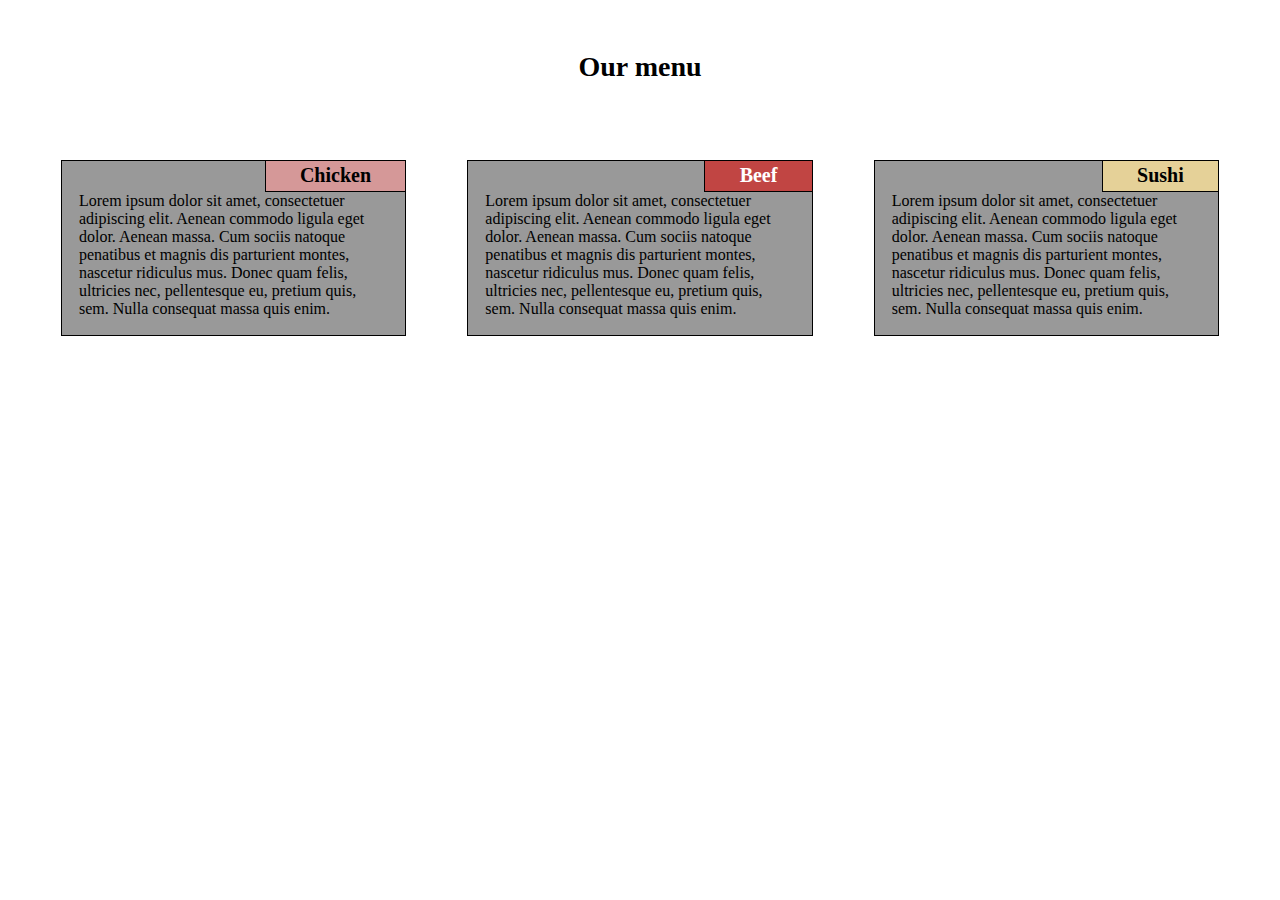
<file: module2-solution/index.html>
<!DOCTYPE html>
<html>
    <head>
        <title>Responsive Layout</title>
        <meta name="viewport" content="width=device-width, initial-scale=1">
        <link rel="stylesheet" type="text/css" href="css/styles.css">
    </head>
    <body>
        <header>
            <h1>Our menu</h1>
        </header>
        <div class="menu-items">
            <section class="menu-item">
                <div class="meal-name pink">
                    <h2>Chicken</h2>
                </div>
                <div class="meal-description">
                    <p>
                        Lorem ipsum dolor sit amet, consectetuer adipiscing elit. Aenean commodo ligula eget dolor. Aenean massa. 
                        Cum sociis natoque penatibus et magnis dis parturient montes, nascetur ridiculus mus. Donec quam felis, ultricies nec, pellentesque eu, pretium quis, sem. 
                        Nulla consequat massa quis enim.
                    </p>
                </div>
            </section>
            <section class="menu-item">
                <div class="meal-name red">
                    <h2>Beef</h2>
                </div>
                <div class="meal-description">
                    <p>
                        Lorem ipsum dolor sit amet, consectetuer adipiscing elit. Aenean commodo ligula eget dolor. Aenean massa. 
                        Cum sociis natoque penatibus et magnis dis parturient montes, nascetur ridiculus mus. Donec quam felis, ultricies nec, pellentesque eu, pretium quis, sem. 
                        Nulla consequat massa quis enim.
                    </p>
                </div>
            </section>
            <section class="menu-item">
                <div class="meal-name yellow">
                    <h2>Sushi</h2>
                </div>
                <div class="meal-description">
                    <p>
                        Lorem ipsum dolor sit amet, consectetuer adipiscing elit. Aenean commodo ligula eget dolor. Aenean massa. 
                        Cum sociis natoque penatibus et magnis dis parturient montes, nascetur ridiculus mus. Donec quam felis, ultricies nec, pellentesque eu, pretium quis, sem. 
                        Nulla consequat massa quis enim.
                    </p>
                </div>
            </section>
        </div>
    </body>
</html>
</file>
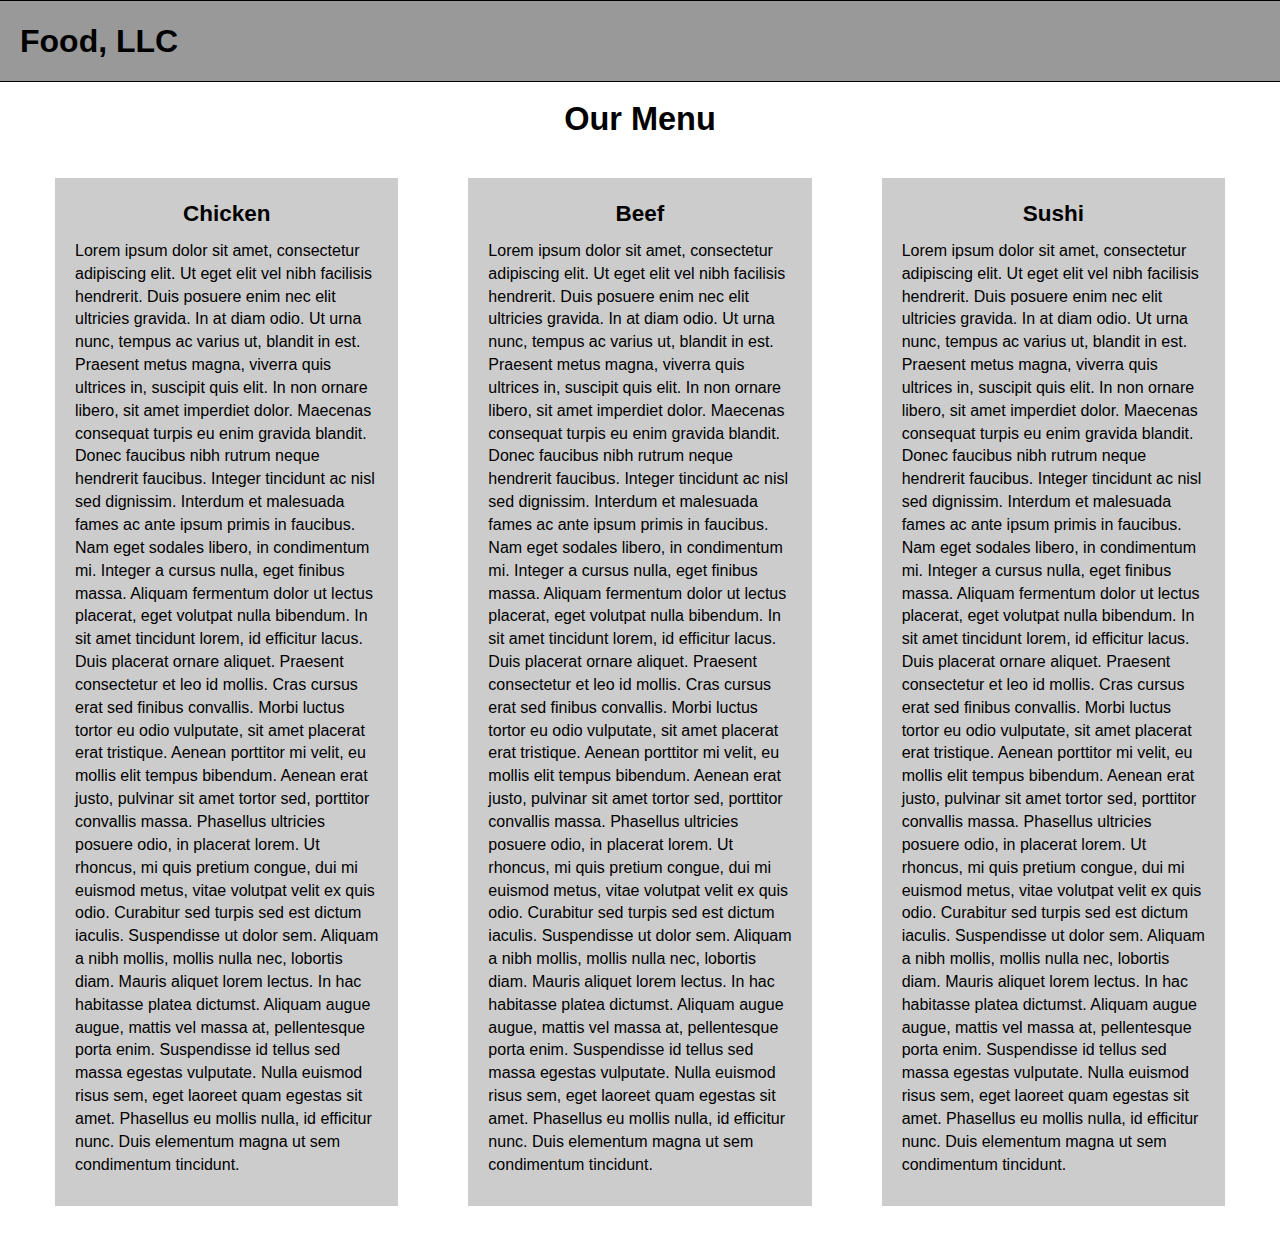
<file: module3-solution/index.html>
<!DOCTYPE html>
<html>
    <head>

        <title>Module 3</title>

        <meta name="viewport" content="width=device-width, initial-scale=1">
        <link rel="stylesheet" href="https://maxcdn.bootstrapcdn.com/bootstrap/3.3.7/css/bootstrap.min.css">
        <link rel="stylesheet" type="text/css" href="css/styles.css">
        <script src="https://ajax.googleapis.com/ajax/libs/jquery/3.3.1/jquery.min.js"></script>
        <script src="https://maxcdn.bootstrapcdn.com/bootstrap/3.3.7/js/bootstrap.min.js"></script>

    </head>
    <body>
        <nav class="navbar navbar-static-top" id="top">
            <div class="container-fluid">

                <div class="navbar-header">
                <button type="button" class="navbar-toggle" data-toggle="collapse" data-target="#myNavbar">
                    <span class="icon-bar"></span>
                    <span class="icon-bar"></span>
                    <span class="icon-bar"></span> 
                </button>
                <a class="navbar-brand" href="#">Food, LLC</a>
                </div>

                <div class="collapse" id="myNavbar">
                <ul class="nav navbar-nav visible-xs">
                    <li><a class="menu-item" href="#chicken">Chicken</a></li>
                    <li><a class="menu-item" href="#beef">Beef</a></li> 
                    <li><a class="menu-item" href="#sushi">Sushi</a></li> 
                </ul>
                </div>

            </div>
        </nav>

        <h1 class="text-center main-title">Our Menu</h1>



        <div class="row">

            <div class="col-lg-4 col-md-6 col-sm-12" id="chicken">
                <div class="content-box">
                    <p class="item-name">Chicken</p>
                    <p>
                        Lorem ipsum dolor sit amet, consectetur adipiscing elit. Ut eget elit vel nibh facilisis hendrerit. Duis posuere enim nec elit ultricies gravida. In at diam odio. Ut urna nunc, tempus ac varius ut, blandit in est. Praesent metus magna, viverra quis ultrices in, suscipit quis elit. In non ornare libero, sit amet imperdiet dolor. Maecenas consequat turpis eu enim gravida blandit. Donec faucibus nibh rutrum neque hendrerit faucibus. Integer tincidunt ac nisl sed dignissim. Interdum et malesuada fames ac ante ipsum primis in faucibus. Nam eget sodales libero, in condimentum mi. Integer a cursus nulla, eget finibus massa. Aliquam fermentum dolor ut lectus placerat, eget volutpat nulla bibendum.

                        In sit amet tincidunt lorem, id efficitur lacus. Duis placerat ornare aliquet. Praesent consectetur et leo id mollis. Cras cursus erat sed finibus convallis. Morbi luctus tortor eu odio vulputate, sit amet placerat erat tristique. Aenean porttitor mi velit, eu mollis elit tempus bibendum. Aenean erat justo, pulvinar sit amet tortor sed, porttitor convallis massa. Phasellus ultricies posuere odio, in placerat lorem. Ut rhoncus, mi quis pretium congue, dui mi euismod metus, vitae volutpat velit ex quis odio. Curabitur sed turpis sed est dictum iaculis. Suspendisse ut dolor sem.
                        
                        Aliquam a nibh mollis, mollis nulla nec, lobortis diam. Mauris aliquet lorem lectus. In hac habitasse platea dictumst. Aliquam augue augue, mattis vel massa at, pellentesque porta enim. Suspendisse id tellus sed massa egestas vulputate. Nulla euismod risus sem, eget laoreet quam egestas sit amet. Phasellus eu mollis nulla, id efficitur nunc. Duis elementum magna ut sem condimentum tincidunt. <a href="#top" class="hidden-lg hidden-xl">(Back to Top)</a>
                    </p>
                </div>
            </div>

            <div class="col-lg-4 col-md-6 col-sm-12" id="beef">
                <div class="content-box">
                    <p class="item-name">Beef</p>
                    <p>
                        Lorem ipsum dolor sit amet, consectetur adipiscing elit. Ut eget elit vel nibh facilisis hendrerit. Duis posuere enim nec elit ultricies gravida. In at diam odio. Ut urna nunc, tempus ac varius ut, blandit in est. Praesent metus magna, viverra quis ultrices in, suscipit quis elit. In non ornare libero, sit amet imperdiet dolor. Maecenas consequat turpis eu enim gravida blandit. Donec faucibus nibh rutrum neque hendrerit faucibus. Integer tincidunt ac nisl sed dignissim. Interdum et malesuada fames ac ante ipsum primis in faucibus. Nam eget sodales libero, in condimentum mi. Integer a cursus nulla, eget finibus massa. Aliquam fermentum dolor ut lectus placerat, eget volutpat nulla bibendum.

                        In sit amet tincidunt lorem, id efficitur lacus. Duis placerat ornare aliquet. Praesent consectetur et leo id mollis. Cras cursus erat sed finibus convallis. Morbi luctus tortor eu odio vulputate, sit amet placerat erat tristique. Aenean porttitor mi velit, eu mollis elit tempus bibendum. Aenean erat justo, pulvinar sit amet tortor sed, porttitor convallis massa. Phasellus ultricies posuere odio, in placerat lorem. Ut rhoncus, mi quis pretium congue, dui mi euismod metus, vitae volutpat velit ex quis odio. Curabitur sed turpis sed est dictum iaculis. Suspendisse ut dolor sem.
                        
                        Aliquam a nibh mollis, mollis nulla nec, lobortis diam. Mauris aliquet lorem lectus. In hac habitasse platea dictumst. Aliquam augue augue, mattis vel massa at, pellentesque porta enim. Suspendisse id tellus sed massa egestas vulputate. Nulla euismod risus sem, eget laoreet quam egestas sit amet. Phasellus eu mollis nulla, id efficitur nunc. Duis elementum magna ut sem condimentum tincidunt. <a href="#top" class="hidden-lg hidden-xl">(Back to Top)</a>
                    </p>
                </div>
            </div>


                <div class="col-lg-4 col-md-12 col-sm-12" id="sushi">
                    <div class="content-box">
                    <p class="item-name">Sushi</p>
                    <p>
                        Lorem ipsum dolor sit amet, consectetur adipiscing elit. Ut eget elit vel nibh facilisis hendrerit. Duis posuere enim nec elit ultricies gravida. In at diam odio. Ut urna nunc, tempus ac varius ut, blandit in est. Praesent metus magna, viverra quis ultrices in, suscipit quis elit. In non ornare libero, sit amet imperdiet dolor. Maecenas consequat turpis eu enim gravida blandit. Donec faucibus nibh rutrum neque hendrerit faucibus. Integer tincidunt ac nisl sed dignissim. Interdum et malesuada fames ac ante ipsum primis in faucibus. Nam eget sodales libero, in condimentum mi. Integer a cursus nulla, eget finibus massa. Aliquam fermentum dolor ut lectus placerat, eget volutpat nulla bibendum.

                        In sit amet tincidunt lorem, id efficitur lacus. Duis placerat ornare aliquet. Praesent consectetur et leo id mollis. Cras cursus erat sed finibus convallis. Morbi luctus tortor eu odio vulputate, sit amet placerat erat tristique. Aenean porttitor mi velit, eu mollis elit tempus bibendum. Aenean erat justo, pulvinar sit amet tortor sed, porttitor convallis massa. Phasellus ultricies posuere odio, in placerat lorem. Ut rhoncus, mi quis pretium congue, dui mi euismod metus, vitae volutpat velit ex quis odio. Curabitur sed turpis sed est dictum iaculis. Suspendisse ut dolor sem.
                        
                        Aliquam a nibh mollis, mollis nulla nec, lobortis diam. Mauris aliquet lorem lectus. In hac habitasse platea dictumst. Aliquam augue augue, mattis vel massa at, pellentesque porta enim. Suspendisse id tellus sed massa egestas vulputate. Nulla euismod risus sem, eget laoreet quam egestas sit amet. Phasellus eu mollis nulla, id efficitur nunc. Duis elementum magna ut sem condimentum tincidunt. <a href="#top" class="hidden-lg hidden-xl">(Back to Top)</a>
                    </p>
                </div>
            </div>

        </div>
    </body>
</html>
</file>
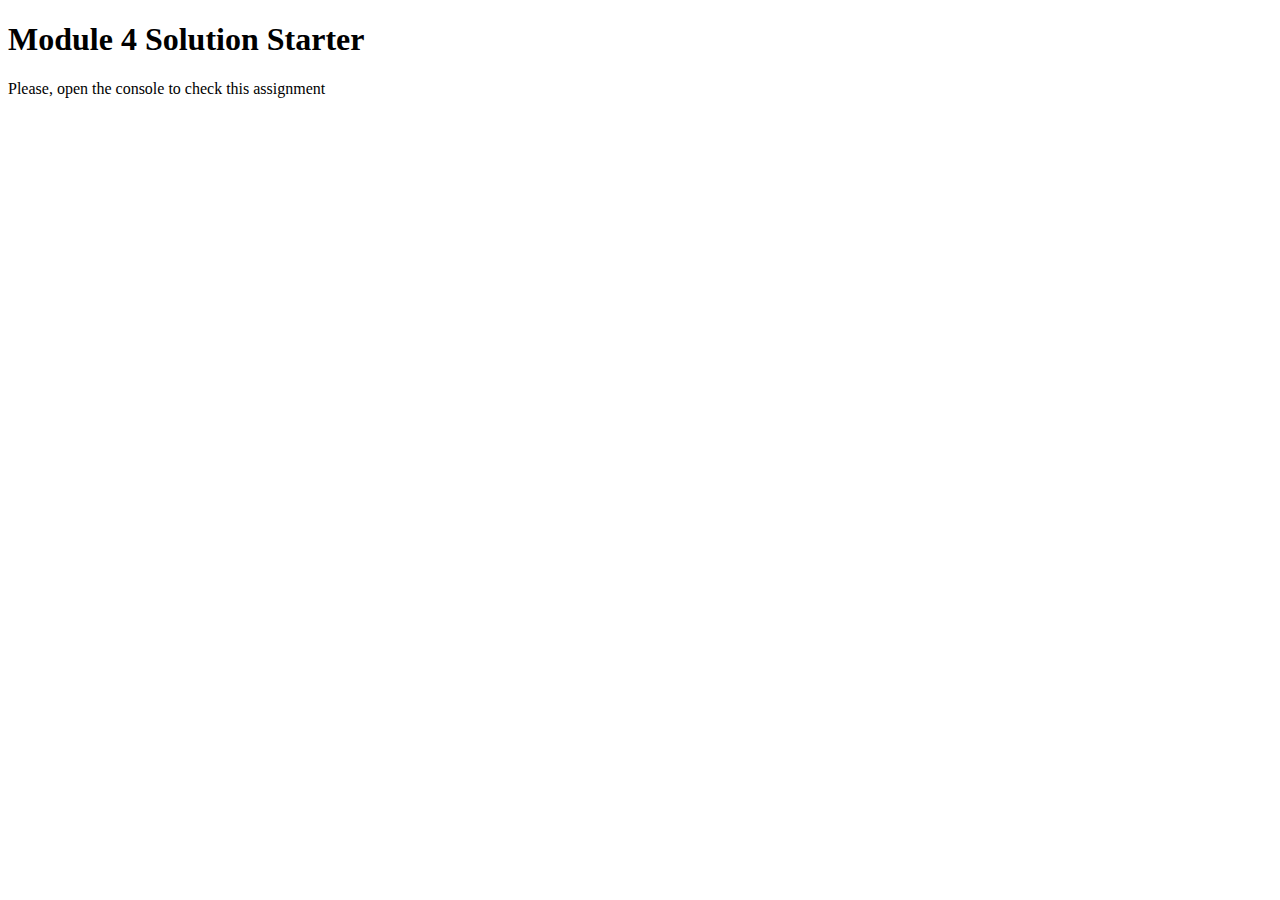
<file: module4-solution/index.html>
<!DOCTYPE html>
<html>
<head>
  <meta charset="utf-8">
  <title>Module 4 Solution Starter</title>
  <script src="SpeakHello.js"></script>
  <script src="SpeakGoodBye.js"></script>
  <script src="script.js"></script>
</head>
<body>
  <h1>Module 4 Solution Starter</h1>
  <p>Please, open the console to check this assignment</p>
</body>
</html>
</file>
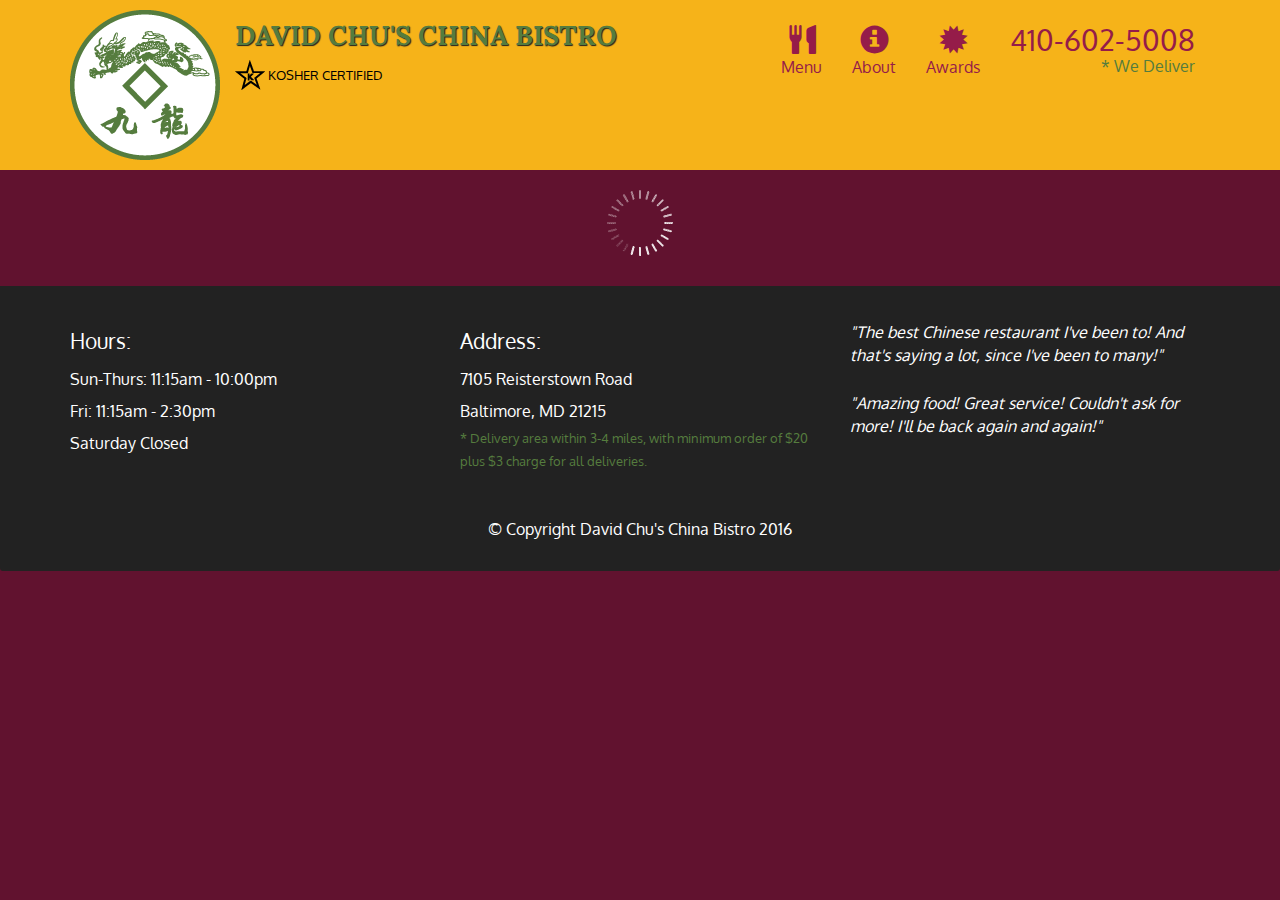
<file: module5-solution/index.html>
<!doctype html>
<html lang="en">
  <head>
    <meta charset="utf-8">
    <meta http-equiv="X-UA-Compatible" content="IE=edge">
    <meta name="viewport" content="width=device-width, initial-scale=1">
    <title>David Chu's China Bistro</title>
    <link rel="stylesheet" href="css/bootstrap.min.css">
    <link rel="stylesheet" href="css/styles.css">
    <link href='https://fonts.googleapis.com/css?family=Oxygen:400,300,700' rel='stylesheet' type='text/css'>
    <link href='https://fonts.googleapis.com/css?family=Lora' rel='stylesheet' type='text/css'>
  </head>
<body>
  <header>
    <nav id="header-nav" class="navbar navbar-default">
      <div class="container">
        <div class="navbar-header">
          <a href="index.html" class="pull-left visible-md visible-lg">
            <div id="logo-img" alt="Logo image"></div>
          </a>

          <div class="navbar-brand">
            <a href="index.html"><h1>David Chu's China Bistro</h1></a>
            <p>
              <img src="images/star-k-logo.png" alt="Kosher certification">
              <span>Kosher Certified</span>
            </p>
          </div>

          <button id="navbarToggle" type="button" class="navbar-toggle collapsed" data-toggle="collapse" data-target="#collapsable-nav" aria-expanded="false">
            <span class="sr-only">Toggle navigation</span>
            <span class="icon-bar"></span>
            <span class="icon-bar"></span>
            <span class="icon-bar"></span>
          </button>
        </div>
        
        <div id="collapsable-nav" class="collapse navbar-collapse">
           <ul id="nav-list" class="nav navbar-nav navbar-right">
            <li id="navHomeButton" class="visible-xs active">
              <a href="index.html">
                <span class="glyphicon glyphicon-home"></span> Home</a>
            </li>
            <li id="navMenuButton">
              <a href="#" onclick="$dc.loadMenuCategories();">
                <span class="glyphicon glyphicon-cutlery"></span><br class="hidden-xs"> Menu</a>
            </li>
            <li>
              <a href="#">
                <span class="glyphicon glyphicon-info-sign"></span><br class="hidden-xs"> About</a>
            </li>
            <li>
              <a href="#">
                <span class="glyphicon glyphicon-certificate"></span><br class="hidden-xs"> Awards</a>
            </li>
            <li id="phone" class="hidden-xs">
              <a href="tel:410-602-5008">
                <span>410-602-5008</span></a><div>* We Deliver</div>
            </li>
          </ul><!-- #nav-list -->
        </div><!-- .collapse .navbar-collapse -->
      </div><!-- .container -->
    </nav><!-- #header-nav -->
  </header>

  <div id="call-btn" class="visible-xs">
    <a class="btn" href="tel:410-602-5008">
    <span class="glyphicon glyphicon-earphone"></span>
    410-602-5008
    </a>
  </div>
  <div id="xs-deliver" class="text-center visible-xs">* We Deliver</div>

  <div id="main-content" class="container"></div>

  <footer class="panel-footer">
    <div class="container">
      <div class="row">
        <section id="hours" class="col-sm-4">
          <span>Hours:</span><br>
          Sun-Thurs: 11:15am - 10:00pm<br>
          Fri: 11:15am - 2:30pm<br>
          Saturday Closed
          <hr class="visible-xs">
        </section>
        <section id="address" class="col-sm-4">
          <span>Address:</span><br>
          7105 Reisterstown Road<br>
          Baltimore, MD 21215
          <p>* Delivery area within 3-4 miles, with minimum order of $20 plus $3 charge for all deliveries.</p>
          <hr class="visible-xs">
        </section>
        <section id="testimonials" class="col-sm-4">
          <p>"The best Chinese restaurant I've been to! And that's saying a lot, since I've been to many!"</p>
          <p>"Amazing food! Great service! Couldn't ask for more! I'll be back again and again!"</p>
        </section>
      </div>
      <div class="text-center">&copy; Copyright David Chu's China Bistro 2016</div>
    </div>
  </footer>

  <!-- jQuery (Bootstrap JS plugins depend on it) -->
  <script src="js/jquery-2.1.4.min.js"></script>
  <script src="js/bootstrap.min.js"></script>
  <script src="js/ajax-utils.js"></script>
  <script src="js/script.js"></script>
</body>
</html>
</file>
<file: module2-solution/css/styles.css>
body
{
    margin: 0;
	padding: 0;
    font-family: "Comic Sans MS", "Comic Sans", cursive;
    font-size: 12pt;
}

header
{
    margin-top: 4%;
    text-align: center;
}

header h1
{
    font-size: 1.75rem;
}

.menu-items
{
    margin-top: 6%;
}

.menu-item
{
    box-sizing: border-box;
    margin-left: calc((100% - 27% * 3) / 8);
    margin-right: calc((100% - 27% * 3) / 8);
    border: 1px solid black;
    width: 27%;
    float: left;
    background-color: #999999;
    font-size: 1em;
}

.menu-item:first-child:first-child
{
    margin-left: calc((100% - 27% * 3) / 8 * 2);
}

.menu-item:first-child:last-child
{
    margin-right: calc((100% - 27% * 3) / 8 * 2);
}

.meal-description>p
{
    font-size: 1rem;
    margin-top: 0;
    margin-bottom: 0;
}

.meal-description
{
    padding: 0 5% 5% 5%;
    clear: both;
}

.meal-name
{
    box-sizing: border-box;
    float: right;
    padding: 1% 10% 1% 10%;
    border-left: 1px solid black;
    border-bottom: 1px solid black;
}

.meal-name h2
{
    font-size: 1.25rem;
    margin-top: 0;
    margin-bottom: 0;
}

.pink
{
    background-color: #d59898;
}

.red
{
    background-color: #c14543;
}

.red h2
{
    color: white;
}

.yellow
{
    background-color: #e5d198;
}

@media (min-width: 768px) and (max-width: 991px) {
    .menu-item:nth-child(1), .menu-item:nth-child(2) 
    {
      width: 45%;
    }

    .menu-item:nth-child(1) 
    {
        margin-right: calc((100% - 45% * 2) / 6) !important;
        margin-left: calc((100% - 45% * 2) / 6 * 2) !important;
    }

    .menu-item:nth-child(2) 
    {
        margin-left: calc((100% - 45% * 2) / 6) !important;
        margin-right: calc((100% - 45% * 2) / 6 * 2) !important;
    }

    .menu-item:nth-child(3)
    {
        width: calc(90% + ((100% - 90%) / 6 * 2)) !important;
        margin-left: calc((100% - 90%) / 6 * 2) !important;
        margin-right: calc((100% - 90%) / 6 * 2) !important;
        margin-top: 3%;
        clear: both;
    }
  }
  
@media (max-width: 767px) {
    .menu-item
    {
        width: 80% !important;
        margin-left: 10% !important;
        margin-right: 10% !important;
        margin-bottom: 3%;
        clear: both;
    }

    .menu-item:last-child
    {
        margin-bottom: 0 !important;
    }

    header
    {
        margin-top: 6%;
    }

    .menu-items
    {
        margin-top: 4%;
    }
}
</file>
<file: module3-solution/css/styles.css>
body
{
    font-family: "Comic Sans MS", cursive, sans-serif;
    font-size: 12pt;
}

.container-fluid
{
	margin: 0;
	padding: 0;
}

.navbar
{
    box-sizing: border-box;
	border-radius: 0px;
	background-color: #999999;
    border-top: 1px solid black;
    border-bottom: 1px solid black;
}

.navbar-header
{
    padding: 15px 0 15px 10px;
}

.navbar-brand
{
  font-size: 24pt;
  font-weight: bold;
  color: black;
  padding-left: 25px;
}

.navbar-brand:hover
{
	color: black;
}

.navbar-nav
{
  font-size: 25px;
  text-align: center;
  margin: 0;
  padding: 0;
}

.navbar-toggle
{
	border: 2px solid white;
	margin-right: 25px;
}

.icon-bar
{
	background-color: white;
}


.main-title
{
  margin-bottom: 15px;
  color: black;
  font-size: 3.25rem;
  font-weight: bold;
}

li
{
	box-sizing: border-box;
	width: 100%;
}

.menu-item{
	padding: 0;
	margin: 0;
	width: 100%;
	background-color: white;
	border-bottom: 1px solid black;
	color: black;
	display: block;
}

.menu-item:hover{
	background-color: rgba(0,0,0,0.9);
	color: rgba(0,0,0,0.4);
}

.item-name
{
	text-align: center;
	font-size: 2.25rem;
	font-weight: bold;
}

.row
{
	margin: 20px;
}

.content-box
{
	margin: 20px;
	width: auto;
	height: auto;
	color: black;
	background-color: rgba(0,0,0,0.2);
	padding: 20px;
}
</file>
<file: module5-solution/css/styles.css>
body {
  font-size: 16px;
  color: #fff;
  background-color: #61122f;
  font-family: 'Oxygen', sans-serif;
}

/** HEADER **/
#header-nav {
  background-color: #f6b319;
  border-radius: 0;
  border: 0;
}

#logo-img {
  background: url('../images/restaurant-logo_large.png') no-repeat;
  width: 150px;
  height: 150px;
  margin: 10px 15px 10px 0;
}

.navbar-brand {
  padding-top: 25px;
}
.navbar-brand h1 { /* Restaurant name */
  font-family: 'Lora', serif;
  color: #557c3e;
  font-size: 1.5em;
  text-transform: uppercase;
  font-weight: bold;
  text-shadow: 1px 1px 1px #222;
  margin-top: 0;
  margin-bottom: 0;
  line-height: .75;
}
.navbar-brand a:hover, .navbar-brand a:focus {
  text-decoration: none;
}
.navbar-brand p { /* Kosher cert */
  color: #000;
  text-transform: uppercase;
  font-size: .7em;
  margin-top: 15px;
}
.navbar-brand p span { /* Star-K */
  vertical-align: middle;
}

#nav-list {
  margin-top: 10px;
}
#nav-list a {
  color: #951C49;
  text-align: center;
}
#nav-list a:hover {
  background: #E7E7E7;
}
#nav-list a span {
  font-size: 1.8em;
}

#phone {
  margin-top: 5px;
}
#phone a { /* Phone number */
  text-align: right;
  padding-bottom: 0;
}
#phone div { /* We Deliver */
  color: #557c3e;
  text-align: right;
  padding-right: 15px;
}

.navbar-header button.navbar-toggle, .navbar-header .icon-bar {
  border: 1px solid #61122f;
}
.navbar-header button.navbar-toggle {
  clear: both;
  margin-top: -30px;
}
/* END HEADER */

/* FOOTER */
.panel-footer {
  margin-top: 30px;
  padding-top: 35px;
  padding-bottom: 30px;
  background-color: #222;
  border-top: 0;
}
.panel-footer div.row {
  margin-bottom: 35px;
}
#hours, #address {
  line-height: 2;
}
#hours > span, #address > span {
  font-size: 1.3em;
}
#address p {
  color: #557c3e;
  font-size: .8em;
  line-height: 1.8;
}
#testimonials {
  font-style: italic;
}
#testimonials p:nth-child(2) {
  margin-top: 25px;
}
/* END FOOTER */



/* HOME PAGE */
.container .jumbotron {
  box-shadow: 0 0 50px #3F0C1F;
  border: 2px solid #3F0C1F;
}

#menu-tile, #specials-tile, #map-tile {
  height: 250px;
  width: 100%;
  margin-bottom: 15px;
  position: relative;
  border: 2px solid #3F0C1F;
  overflow: hidden;
}
#menu-tile:hover, #specials-tile:hover, #map-tile:hover {
  box-shadow: 0 1px 5px 1px #cccccc;
}
#menu-tile {
  background: url('../images/menu-tile.jpg') no-repeat;
  background-position: center;
}
#specials-tile {
  background: url('../images/specials-tile.jpg') no-repeat;
  background-position: center;
}
#menu-tile span, #specials-tile span, #map-tile span {
  position: absolute;
  bottom: 0;
  right: 0;
  width: 100%;
  text-align: center;
  font-size: 1.6em;
  text-transform: uppercase;
  background-color: #000;
  color: #fff;
  opacity: .8;
}
/* END HOME PAGE */

/* MENU CATEGORIES PAGE */
.category-tile { 
  position: relative;
  border: 2px solid #3F0C1F;
  overflow: hidden;
  width: 200px;
  height: 200px;
  margin: 0 auto 15px;
}
.category-tile span {
  position: absolute;
  bottom: 0;
  right: 0;
  width: 100%;
  text-align: center;
  font-size: 1.2em;
  text-transform: uppercase;
  background-color: #000;
  color: #fff;
  opacity: .8;
}
.category-tile:hover {
  box-shadow: 0 1px 5px 1px #cccccc;
}

#menu-categories-title + div {
  margin-bottom: 50px;
}
/* END MENU CATEGORIES PAGE */

/* SINGLE CATEGORY PAGE */
.menu-item-tile {
  margin-bottom: 25px;
}
.menu-item-tile hr {
  width: 80%;
}
.menu-item-tile .menu-item-price {
  font-size: 1.1em;
  text-align: right;
  margin-top: -15px;
  margin-right: -15px;
}
.menu-item-tile .menu-item-price span {
  font-size: .6em;
}
.menu-item-photo {
  position: relative;
  border: 2px solid #3F0C1F; 
  overflow: hidden;
  padding: 0;
  margin-right: -15px;
  margin-left: auto;
  margin-bottom: 20px;
  max-width: 250px;
}
.menu-item-photo div {
  position: absolute;
  bottom: 0;
  right: 0;
  width: 80px;
  background-color: #557c3e;
  text-align: center;
}
.menu-item-description {
  padding-right: 30px;
}
h3.menu-item-title {
  margin: 0 0 10px;
}
.menu-item-details {
  font-size: .9em;
  font-style: italic;
}
/* END SINGLE CATEGORY PAGE */


/********** Large devices only **********/
@media (min-width: 1200px) {
  .container .jumbotron {
    background: url('../images/jumbotron_1200.jpg') no-repeat;
    height: 675px;
  }
}

/********** Medium devices only **********/
@media (min-width: 992px) and (max-width: 1199px) {
  /* Header */
  #logo-img {
    background: url('../images/restaurant-logo_medium.png') no-repeat;
    width: 100px;
    height: 100px;
    margin: 5px 5px 5px 0;
  }
  /* End Header */

  /* Home Page */
  .container .jumbotron {
    background: url('../images/jumbotron_992.jpg') no-repeat;
    height: 558px;
  }
  /* End Home Page */
}

/********** Small devices only **********/
@media (min-width: 768px) and (max-width: 991px) {
  /* Home Page */
  .container .jumbotron {
    background: url('../images/jumbotron_768.jpg') no-repeat;
    height: 432px;
  }
  /* End Home Page */
}

/********** Extra small devices only **********/
@media (max-width: 767px) {
  /* Header */
  .navbar-brand {
    padding-top: 10px;
    height: 80px;
  }
  .navbar-brand h1 { /* Restaurant name */
    padding-top: 10px;
    font-size: 5vw; /* 1vw = 1% of viewport width */
  }
  .navbar-brand p { /* Kosher cert */
    font-size: .6em;
    margin-top: 12px;
  }
  .navbar-brand p img { /* Star-K */
    height: 20px;
  }

  #collapsable-nav a { /* Collapsed nav menu text */
    font-size: 1.2em;
  }
  #collapsable-nav a span { /* Collapsed nav menu glyph */
    font-size: 1em;
    margin-right: 5px;
  }

  #call-btn > a {
    font-size: 1.5em;
    display: block;
    margin: 0 20px;
    padding: 10px;
    border: 2px solid #fff;
    background-color: #f6b319;
    color: #951c49;
  }
  #xs-deliver {
    margin-top: 5px;
    font-size: .7em;
    letter-spacing: .1em;
    text-transform: uppercase;
  }
  /* End Header */

  /* Footer */
  .panel-footer section {
    margin-bottom: 30px;
    text-align: center;
  }
  .panel-footer section:nth-child(3) {
    margin-bottom: 0; /* margin already exists on the whole row */
  }
  .panel-footer section hr {
    width: 50%;
  }
  /* End Footer */

  /* Home Page */
  .container .jumbotron {
    margin-top: 30px;
    padding: 0;
  }
  #menu-tile, #specials-tile {
    width: 360px;
    margin: 0 auto 15px;
  }

  .menu-item-photo {
    margin-right: auto;
  }
  .menu-item-tile .menu-item-price {
    text-align: center;
  }
  .menu-item-description {
    text-align: center;;
  }
}


/********** Super extra small devices Only :-) (e.g., iPhone 4) **********/
@media (max-width: 479px) {
  /* Header */
  .navbar-brand h1 { /* Restaurant name */
    padding-top: 5px;
    font-size: 6vw;
  }
  /* End Header */
  
  /* Home page */
  #menu-tile, #specials-tile {
    width: 280px;
    margin: 0 auto 15px;
  }

  .col-xxs-12 {
    position: relative;
    min-height: 1px;
    padding-right: 15px;
    padding-left: 15px;
    float: left;
    width: 100%;
  }
}
</file>
